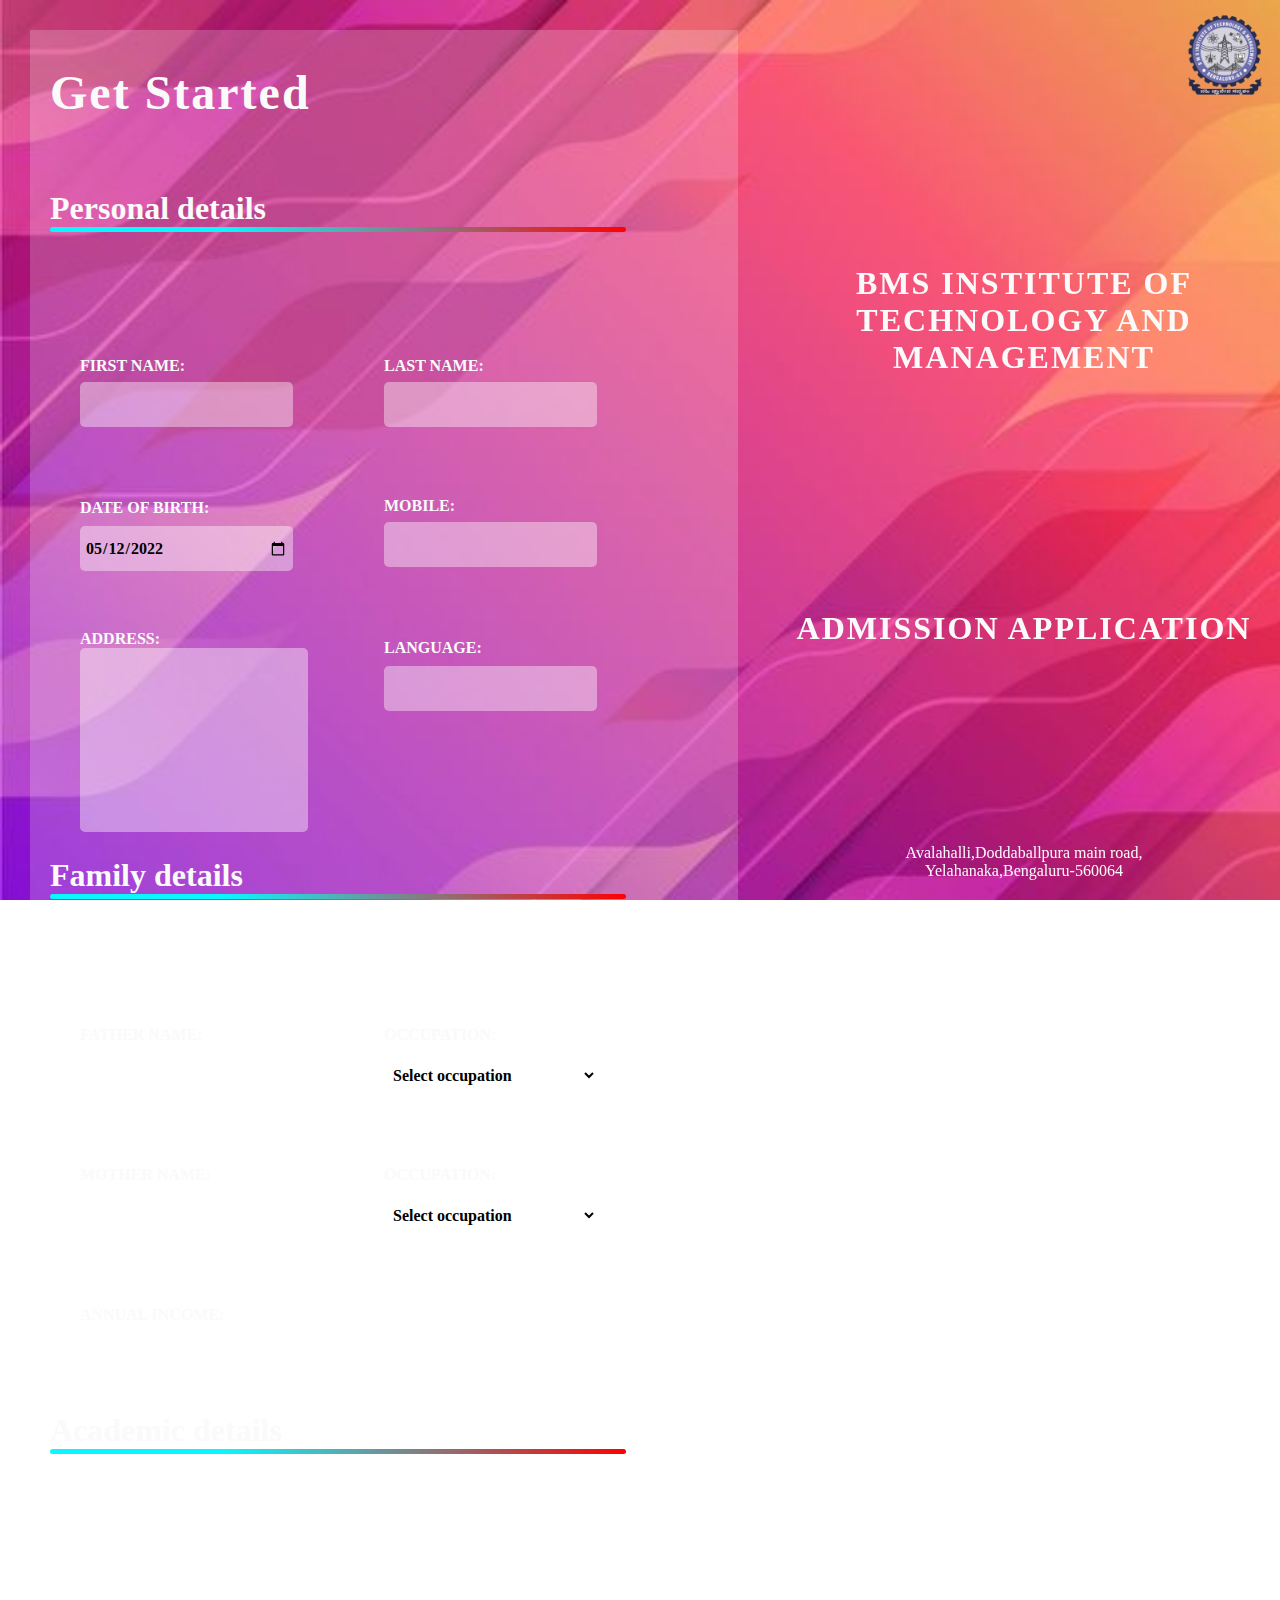
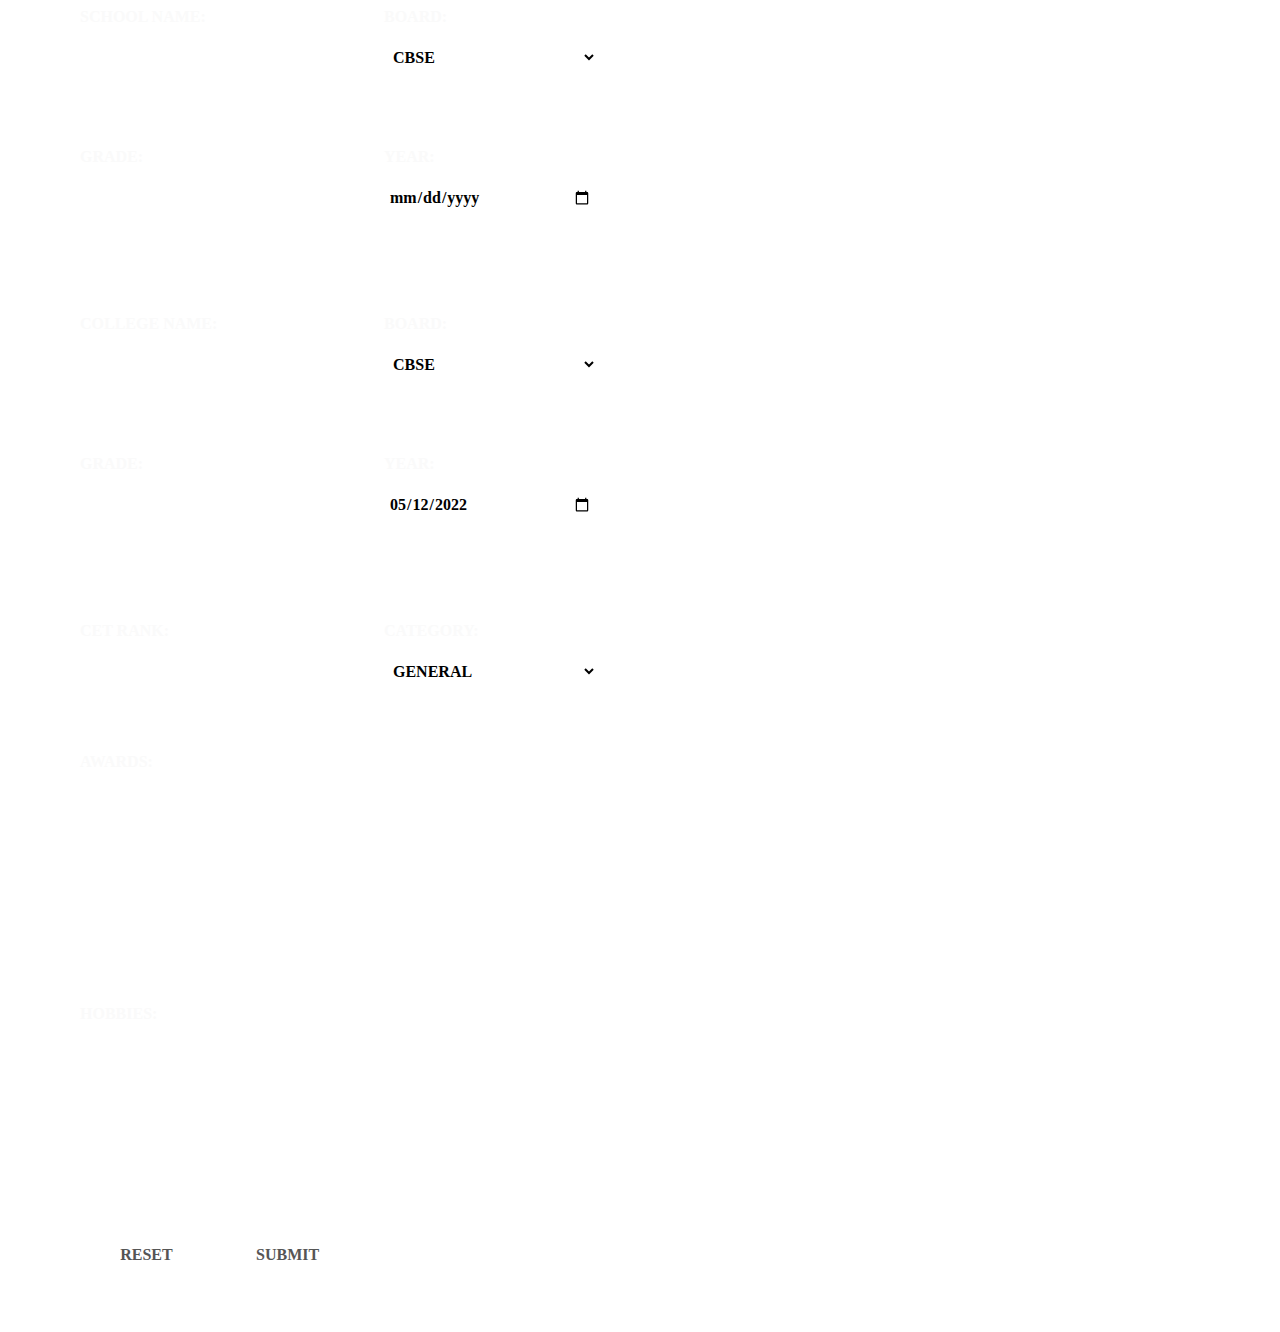
<file: index.html>
<!DOCTYPE html>
<html lang="en">

<head>
    <meta charset="UTF-8">
    <meta http-equiv="X-UA-Compatible" content="IE=edge">
    <meta name="viewport" content="width=device-width, initial-scale=1.0">
    <link rel="stylesheet" type="text/css" href="index.css">
    <title>Document</title>
    <script type="text/javascript" src="index.js"></script>
    <style>
        textarea {
            resize: none;
        }
    </style>
</head>

<body>
    <div class="container">
        <div class="form-container">
            <form name="admission" id="form">
                <h1>Get Started</h1>
                <h3>Personal details</h3>
                <div class="wrapper">
                  <div class="input_wrapper">
                    <label for="first_name">FIRST NAME:</label>
                    <input type="text" id="first_name" class="box" required />
                    <span id="f"> </span>
                  </div>
                  <div class="input_wrapper">
                    <label for="last_name">LAST NAME:</label>
                    <input type="text" id="last_name" class="box" required />
                    <span id="l"> </span>
                  </div>
                </div>
      
                <div class="wrapper">
                  <div class="input_wrapper">
                    <label for="DOB">DATE OF BIRTH:</label>
                    <input type="date" required class="box" value="2022-05-12" />
                  </div>
                  <div class="input_wrapper">
                    <label for="mobile">MOBILE:</label>
                    <input type="number" id="mobile" required class="box" />
                    <span id="messages"> </span>
                  </div>
                </div>
      
                <div class="wrapper">
                  <div class="input_wrapper">
                    <label for="address">ADDRESS:</label>
                    <textarea rows="10" cols="35" required></textarea>
                  </div>
                  <div class="input_wrapper">
                    <label for="lang">LANGUAGE:</label>
                    <input type="text" class="box" />
                  </div>
                </div>
                <h3>Family details</h3>
                <div class="wrapper">
                  <div class="input_wrapper">
                    <label for="father_name">FATHER NAME:</label>
                    <input type="text" id="father_name" required class="box" />
                  </div>
                  <div class="input_wrapper">
                    <label for="f_oc">OCCUPATION:</label>
                    <select name="occu" id="occui" required class="box">
                      <option value="8">Select occupation</option>
                      <option value="1">Engineer</option>
                      <option value="2">weaver</option>
                      <option value="3">teacher</option>
                      <option value="4">government officer</option>
                      <option value="5">other</option>
                    </select>
                  </div>
                </div>
      
                <div class="wrapper">
                  <div class="input_wrapper">
                    <label for="mother_name">MOTHER NAME:</label>
                    <input type="text" id="mother_name" required class="box" />
                  </div>
                  <div class="input_wrapper">
                    <label for="m_oc">OCCUPATION:</label>
                    <select name="occu" id="occu" required class="box">
                      <option value="8">Select occupation</option>
                      <option value="1">Engineer</option>
                      <option value="2">weaver</option>
                      <option value="3">teacher</option>
                      <option value="4">House wife</option>
                      <option value="5">other</option>
                    </select>
                  </div>
                </div>
      
                <div class="wrapper">
                  <div class="input_wrapper">
                    <label for="income"> ANNUAL INCOME:</label>
                    <input type="number" id="income" required />
                  </div>
                </div>
                <h3>Academic details</h3>
                <h4>Class 10</h4>
                <div class="wrapper">
                  <div class="input_wrapper">
                    <label for="s_clg">SCHOOL NAME:</label>
                    <input type="text" id="s_clg" required class="box" />
                  </div>
                  <div class="input_wrapper">
                    <label for="s_type">BOARD:</label>
                    <select id="s_type" class="box">
                      <option value="CBSE">CBSE</option>
                      <option value="STATE">STATE</option>
                      <option value="ICSE">ICSE</option>
                    </select>
                  </div>
                </div>
      
                <div class="wrapper">
                  <div class="input_wrapper">
                    <label for="s_perc">GRADE:</label>
                    <input type="text" id="s_perc" class="box" />
                  </div>
                  <div class="input_wrapper">
                    <label for="s_date">YEAR:</label>
                    <input type="date" id="s_date" class="box" />
                  </div>
                </div>
      
                <h4>Class 12</h4>
                <div class="wrapper">
                  <div class="input_wrapper">
                    <label for="p_clg">COLLEGE NAME:</label>
                    <input type="text" id="p_clg" required class="box" />
                  </div>
                  <div class="input_wrapper">
                    <label for="p_type">BOARD:</label>
                    <select id="p_type" class="box">
                      <option value="CBSE">CBSE</option>
                      <option value="STATE">STATE</option>
                      <option value="ICSE">ICSE</option>
                    </select>
                  </div>
                </div>
      
                <div class="wrapper">
                  <div class="input_wrapper">
                    <label for="p_perc">GRADE:</label>
                    <input type="text" id="p_perc" class="box" />
                  </div>
                  <div class="input_wrapper">
                    <label for="p_date">YEAR:</label>
                    <input type="date" id="p_date" class="box" value="2022-05-12" />
                  </div>
                </div>
                <h4>Entrance exam details</h4>
                <div class="wrapper">
                  <div class="input_wrapper">
                    <label for="p_perc">CET RANK:</label>
                    <input type="number" id="p_perc" class="box" />
                  </div>
                  <div class="input_wrapper">
                    <label for="cat">CATEGORY:</label>
                    <select class="box" id="cat">
                      <option value="GEN">GENERAL</option>
                      <option value="OBC">OBC</option>
                      <option value="2A">2A</option>
                      <option value="2B">2B</option>
                      <option value="SC">SC</option>
                      <option value="ST">ST</option>
                    </select>
                  </div>
                </div>
      
                <div class="wrapper">
                  <div class="input_wrapper">
                    <label for="awards">AWARDS:</label>
                    <textarea cols="30" rows="10" id="awards" class="area"></textarea>
                  </div>
                </div>
      
                <div class="wrapper">
                  <div class="input_wrapper">
                    <label for="hobby">HOBBIES:</label>
                    <textarea cols="30" rows="10" id="hobby" class="area"></textarea>
                  </div>
                </div>
      
                <div class="button-wrapper">
                  <input type="button" value="RESET" class="reset" />
                  <input type="submit" value="SUBMIT" class="submit" onclick="msg()" />
                </div>
              </form>
        </div>
        <div class="banner-container">
            <div class="logo-cover"><img src="logo.png"></div>
            <h1>
                BMS INSTITUTE OF TECHNOLOGY AND MANAGEMENT
            </h1>
            <h1>
                ADMISSION APPLICATION
            </h1>
           <footer>
            <p>
                Avalahalli,Doddaballpura main road,<br> Yelahanaka,Bengaluru-560064
            </p>
           </footer>
        </div>

    </div>
</body>

</html>
</file>
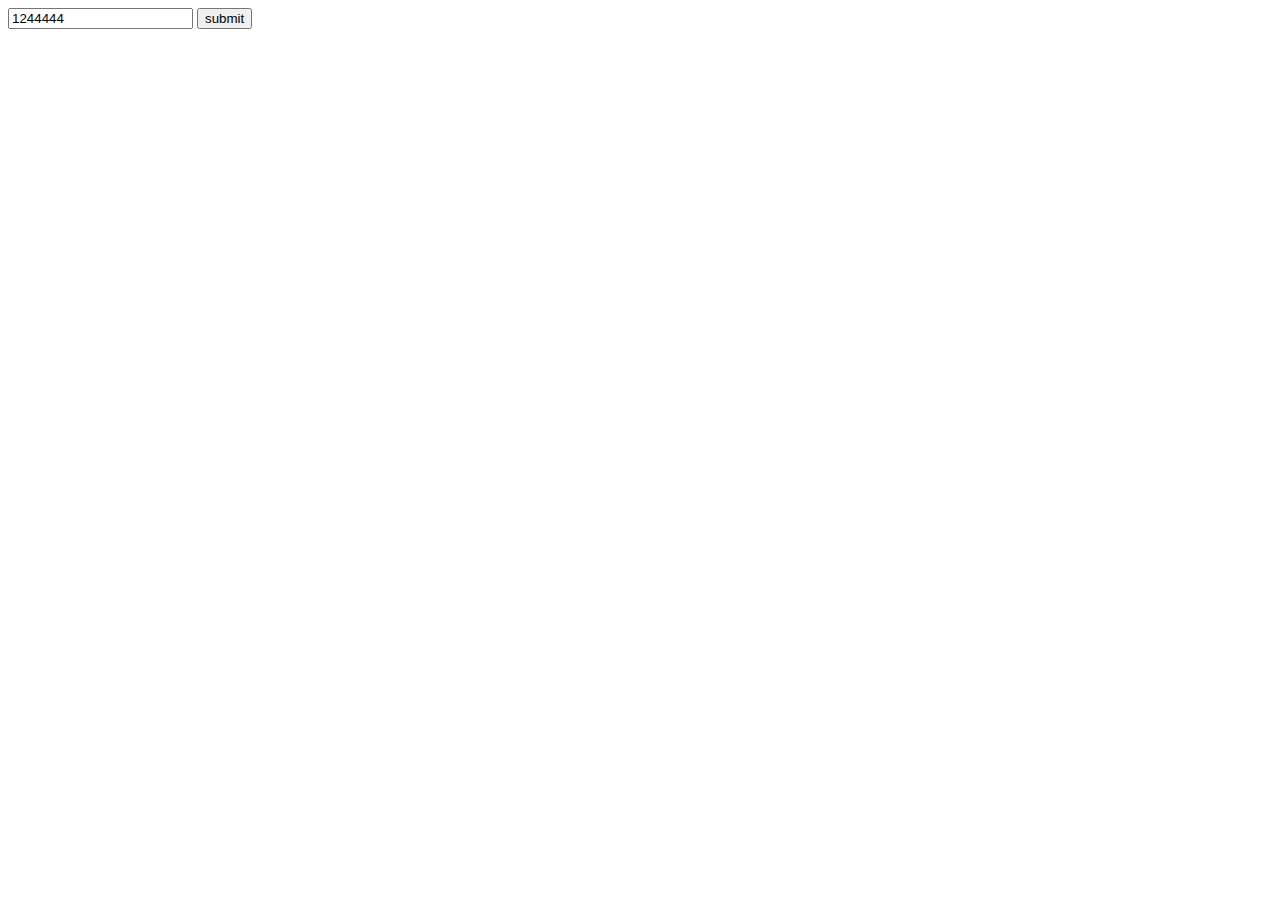
<file: a.html>
<!DOCTYPE html>
<html lang="en">

<head>
    <meta charset="UTF-8">
    <meta http-equiv="X-UA-Compatible" content="IE=edge">
    <meta name="viewport" content="width=device-width, initial-scale=1.0">
    <title>Document</title>
    
</head>


<body>
   
    
    <form>
        <input type="text" id="phone" value="1244444">
        <button onclick="click()">submit </button>
    </form>
    <script>
        function click() {
        alert("hello");
         
        }
     </script>
</body>


</html>
</file>
<file: index.css>
@import url('https://fonts.googleapis.com/css?family=Exo+2');
*{
    padding: 0;
    margin: 0;
    box-sizing: border-box;
    
}
body{
    width: 100%;
    overflow-x: hidden;
    background-color: #fff;
    color: #fafafa;
   
   
}
.container{
    display: flex;
    background:url('bg.jpg');
    background-size: cover;
    background-repeat: no-repeat;
    background-attachment: fixed;
   
   

}
.form-container{
    width: 60%;
    padding: 30px;
    display: flex;
    flex-direction: column;
    justify-content: space-between;
   
    
}
form{
    width: 100%;
    display: flex;
    flex-direction: column;
    justify-content:space-around;
    align-items: flex-start;
    padding: 25px 20px;
    background-color: rgba(255,255,255,0.2);
    color:#fafafa;
   
    
}
form>h1{
    width:100%;
    height:15vh;
    font-weight: bolder;
    font-family:"Papyrus", fantasy;
    font-size: 3rem;
    position: relative;
    top:10px;
    text-align: left;
   

}
form>h3{
    width: 100%;
    height: 15vh;
    font-family:"Papyrus", fantasy;
    font-weight: bold;
    font-size: 2rem;
}
h3::after{
    content: "";
    display: block;
    height: 0.5vh;
    width: 45vw;
    background: linear-gradient(60deg,rgb(9, 247, 255)30%,rgb(255, 0, 0)100%);
    border-radius: 10px;
}
h4{
    font-size: 1.5rem;
    font-family:"Papyrus", fantasy;
    font-weight: bold;
    color:white;
}
.wrapper{
    width: 100%;
    height: auto;
    display: flex;
    justify-content: space-around;
    align-items: flex-start;
    padding: 25px 30px;
}
.input_wrapper{
    flex:1;
    display: flex;
    flex-direction: column;
    justify-content: space-evenly;
    align-items: flex-start;
    min-height: 10vh;
}
label{
    font-family: 'sans-sarif';
    font-size: 1rem;
    font-weight: bolder;
}
input,select{
    width:40%;
    height: 5vh;
    border: none;
    border-radius: 5px;
    font-family: 'sans-sarif';
    padding: 2px 5px;
    font-size: 1rem;
    font-weight: 600;
    outline-style: none;
    background-color: rgba(255,255,255,0.4);


}
label,input{
    box-sizing: border-box;
    
}
.area,textarea{
    width:75%;
    outline-style: none;
    border-radius: 5px;
    border: none;
    font-family: 'sans-sarif';
    padding: 2px 5px;
    font-size: 1rem;
    font-weight: 600;
    background-color: rgba(255,255,255,0.4);
}
.box{
    height: 5vh;
    width: 70%;
    border: none;
    border-radius: 5px;
    font-family: 'sans-sarif';
    padding: 2px 5px;
    outline-style: none;
    background-color: rgba(255,255,255,0.4);
}
.box:focus,.area:focus{
    outline: none;
    background-color:rgba(255,255,255,0.7) ;
}
.button-wrapper{
    width:50%;
    display: flex;
    justify-content: space-evenly;
    align-items: center;
}
.submit,.reset{
    width:7vw;
    padding: 5px 7px;
    font-size: 1rem;
    font-weight:bolder;
    color:#555;
    background-color: rgba(255,255,255,0.4);
    outline: none;
    border: none;
    border-radius: 25px;
    cursor: pointer;
    font-family: 'sans-sarif';
}
.submit:hover,.reset:hover{
    background-color: #333 ;
    transition: 0.25s;
    color:#fafafa;
   
}

.banner-container{
    width: 40%;
    height: 100vh;
    position: fixed;
    top: 0;
    right: 0;
    display: flex;
    flex-direction: column;
    justify-content: space-around;
    align-items: center;
    font-family: "sans-sarif";
   
}
.logo-cover>img{
    position: fixed;
    top: 5px;
    right: 5px;
    width:100px;
    height: 100px;
    float: right;
    
}
h2,h1{
    width:100%;
    height: 15vh;
    text-overflow: ellipsis;
    text-align: center;
    position: relative;
    top:-50px;
    letter-spacing: 2px;
}
footer{
    position: fixed;
    bottom: 20px;
    text-align: center;
    
}
</file>
